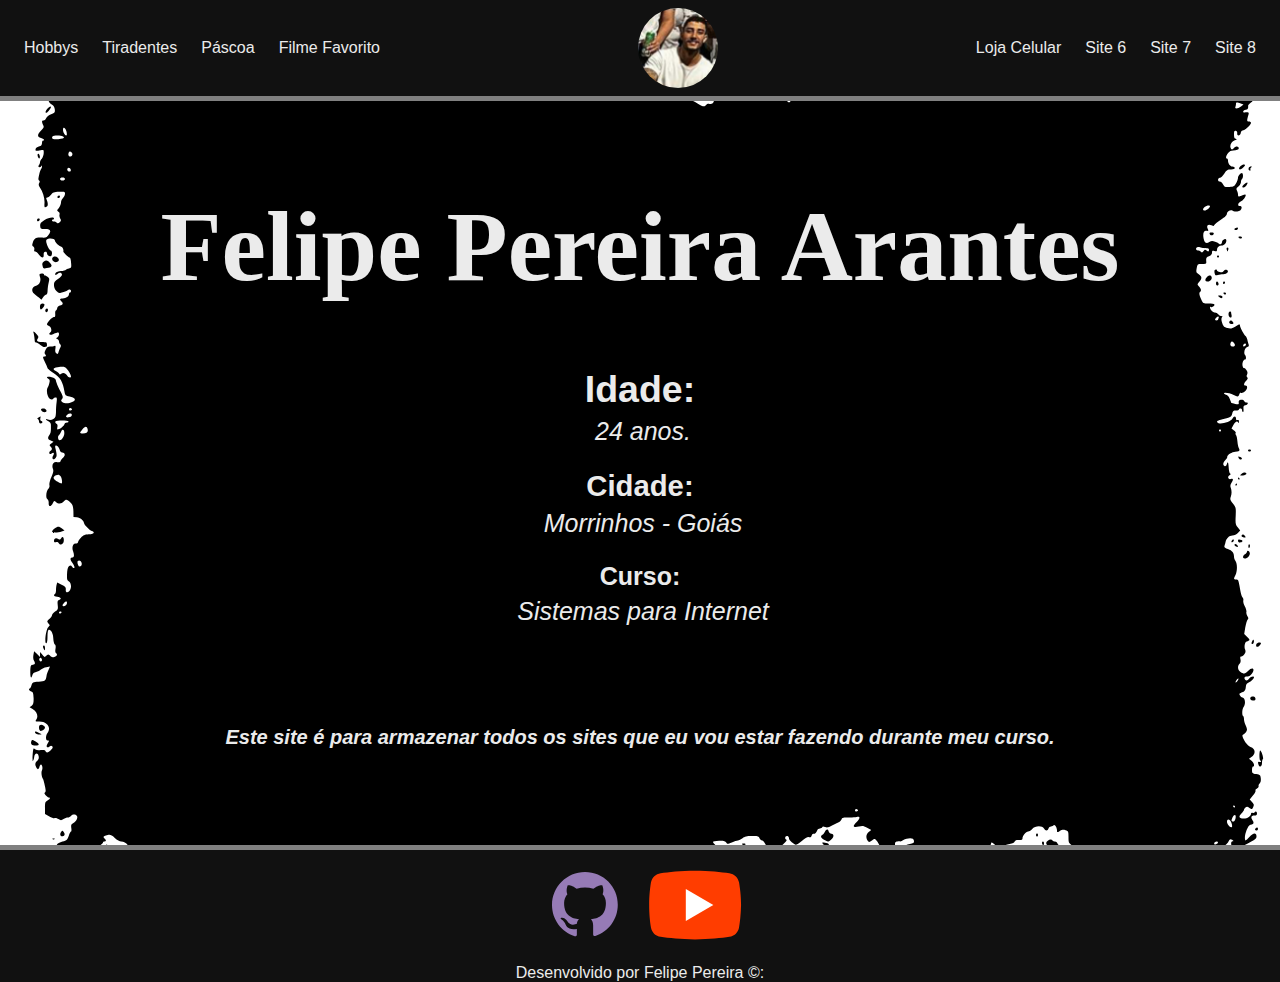
<file: aprendizado/index.html>
<!DOCTYPE html>
<html lang="pt-br">
<head>
    <meta charset="UTF-8">
    <meta name="viewport" content="width=device-width, initial-scale=1.0">
    <title>Meu site</title>
    <link rel="stylesheet" href="index.css">
</head>
<body>
    <header>
        <div class="containerH">
            <nav class="navleft">
                <ul>
                    <li><a href="sites/hobbys/index.html" target="_blank">Hobbys</a></li>
                    <li><a href="sites/tiradentes/index.html" target="_blank">Tiradentes</a></li>
                    <li><a href="sites/pascoa/index.html" target="_blank">Páscoa</a></li>
                    <li><a href="sites/filme favorito/index.html" target="_blank">Filme Favorito</a></li>
                </ul>
            </nav>

            <div class="headerimg">
                <a href="index.html"><img src="images/felipe.png" alt="Foto de Felipe Pereira"></a>

            </div>

            <nav class="navright">
                <ul>
                    <li><a href="sites/loja celular/index.html" target="_blank">Loja Celular</a></li>
                    <li><a href="">Site 6</a></li>
                    <li><a href="">Site 7</a></li>
                    <li><a href="">Site 8</a></li>
                </ul>
            </nav>

        </div>
    </header>

    <main>

        <section class="maincenter">
            <div class="centerh1">
                <h1>Felipe Pereira Arantes</h1>
            </div>

            <div class="centerh2">
                <h2>Idade:</h2>
                <p>24 anos.</p>
            </div>

            <div class="centerh3">
                <h3>Cidade:</h3>
                <p>Morrinhos - Goiás</p>
            </div>

            <div class="centerh4">
                <h4>Curso:</h4>
                <p>Sistemas para Internet</p>
            </div>

            <div class="centerp">
                <p>Este site é para armazenar todos os sites que eu vou estar fazendo durante meu curso.</p>
            </div>
        </section>

    </main>

    <footer>
        <div class="footericons">
            <a href="https://github.com/BravenBR" target="_blank"><img src="images/github.svg" alt="Link Github"></a>
            <a href=""><img src="images/youtube.svg" alt="Link Youtube"></a>

        </div>

        <p>Desenvolvido por Felipe Pereira &copy: </p> 
    </footer>

</body>
</html>
</file>
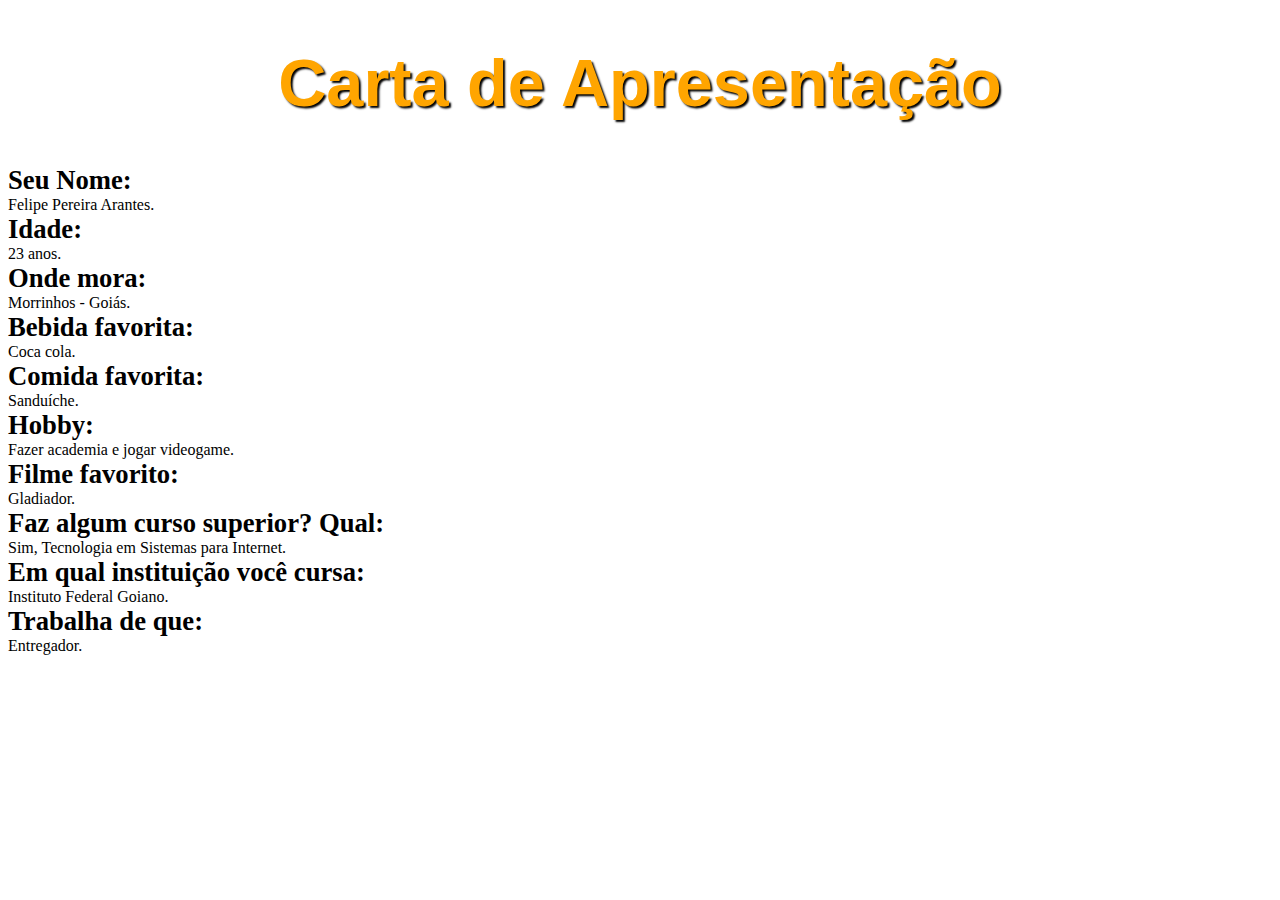
<file: aprendizado/sites/hobbys/index.html>
<!DOCTYPE htmL>
<html lang="pt-br">
<head>
	<meta charset="utf-8">
	<title>Felipe Pereira Arantes</title>
	<style>
	h1{ 
		font-family: Arial;
		font-size: 50pt;
		color: orange;
		text-shadow: 2px 2px 2px black;
		text-align: center;
	}
	h2{ 
		font-family: Times new Roman;
		font-size: 20pt;
		color: rgb(0, 0, 0);
		text-shadow: 2px 2px 2px rgb(255, 255, 255);
		margin: 0;
	}
	h3{ 
		font-family: Times new Roman;
		font-size: 20pt;
		color: rgb(2, 2, 2);
		text-shadow: 2px 2px 2px rgb(255, 255, 255);
		margin: 0;
	}
	h4{ 
		font-family: Times new Roman;
		font-size: 20pt;
		color: rgb(0, 0, 0);
		text-shadow: 2px 2px 2px rgb(255, 255, 255);
		margin: 0;
	}
	h5{ 
		font-family: Times new Roman;
		font-size: 20pt;
		color: rgb(0, 0, 0);
		text-shadow: 2px 2px 2px rgb(255, 255, 255);
		margin: 0;
	}
	h6{ 
		font-family: Times new Roman;
		font-size: 20pt;
		color: rgb(0, 0, 0);
		text-shadow: 2px 2px 2px rgb(255, 255, 255);
		margin: 0;
	}


	</style>
</head>
<body>

<h1>Carta de Apresentação</h1>
<h2>Seu Nome:</h2>
Felipe Pereira Arantes.
<h3>Idade:</h3>
23 anos.
<h4>Onde mora:</h4>
Morrinhos - Goiás.
<h5>Bebida favorita:</h5>
Coca cola.
<h6>Comida favorita:</h6>
Sanduíche.
<h2>Hobby:</h2>
Fazer academia e jogar videogame.
<h3>Filme favorito:</h3>
Gladiador.
<h4>Faz algum curso superior? Qual:</h4>
Sim, Tecnologia em Sistemas para Internet.
<h5>Em qual instituição você cursa:</h5>
Instituto Federal Goiano.
<h6>Trabalha de que:</h6>
Entregador.



</body>
</html>
</file>
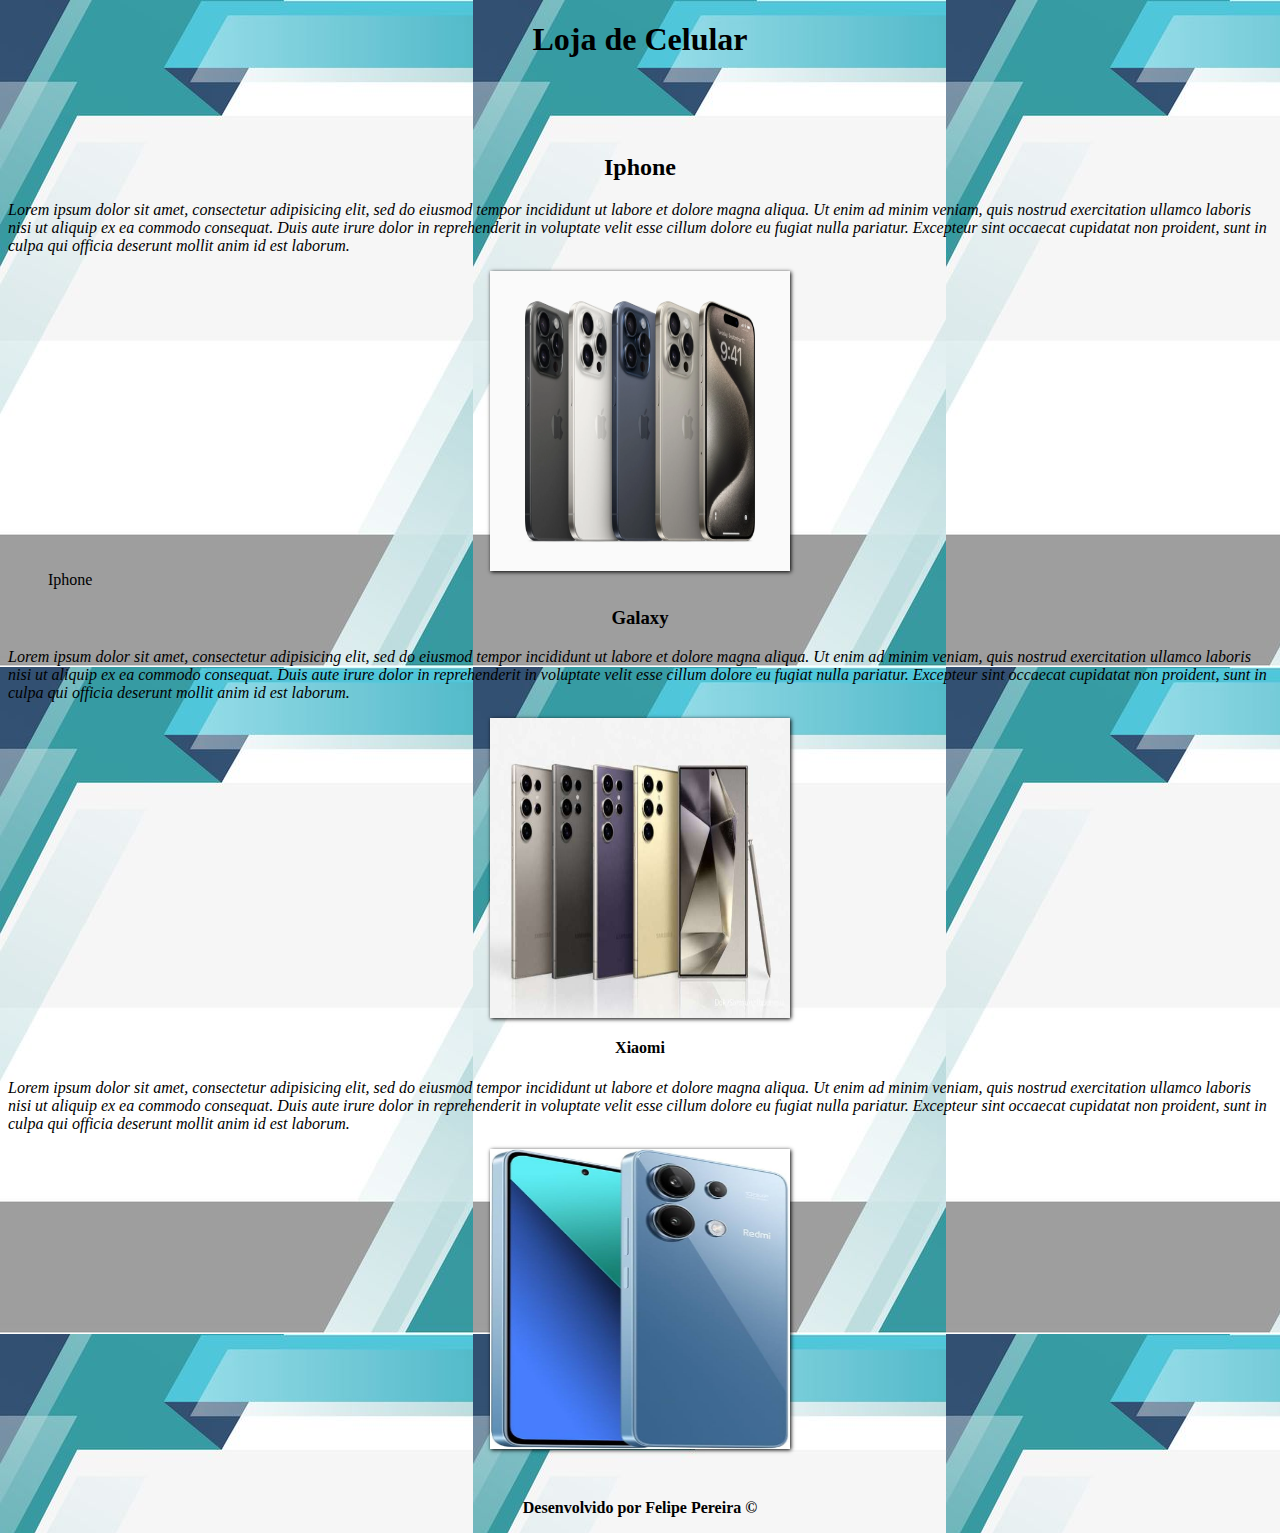
<file: aprendizado/sites/loja celular/index.html>
<!DOCTYPE html>
<html>
<head>
	<meta charset="utf-8">

	<title>Loja de Celulares</title>

	<style>
		h1{
			text-align: center;
			color: black;
		}
		h2{
			text-align: center;
			color: black;
		}
		h3{
			text-align: center;
			color: black;
		}
		h4{
			text-align: center;
			color: black;
		}

		p{
			text-align: relative;
		}

		.fig{ 

			position: center;

		}

		.fig img{
			display: block;
			border: 8px black;
			box-shadow: 1px  1px 4px black;
			width: 300px;
			height: 300px;
			margin-left: auto;
			margin-right: auto;
			transition: box-shadow 0.3s;


		}

		.fig:hover img{
			box-shadow: 1px 1px 2px white;

		}

	</style>

</head>

<body background="imagens/fundoindex.jpg">
	<h1>Loja de Celular</h1>

	<br><br><br>

	<h2>Iphone</h2>
	<p><i>Lorem ipsum dolor sit amet, consectetur adipisicing elit, sed do eiusmod
	tempor incididunt ut labore et dolore magna aliqua. Ut enim ad minim veniam,
	quis nostrud exercitation ullamco laboris nisi ut aliquip ex ea commodo
	consequat. Duis aute irure dolor in reprehenderit in voluptate velit esse
	cillum dolore eu fugiat nulla pariatur. Excepteur sint occaecat cupidatat non
	proident, sunt in culpa qui officia deserunt mollit anim id est laborum.</i></p>
	<figure class="fig">
		<a href="iphone.html">
		<img src="imagens/iphone2.jpg"	width="300px"	height="300px"	alt="Celular Iphone"></a>
		<figcaption>Iphone</figcaption>
	</figure>

	<h3>Galaxy</h3>
	<p><i>Lorem ipsum dolor sit amet, consectetur adipisicing elit, sed do eiusmod
	tempor incididunt ut labore et dolore magna aliqua. Ut enim ad minim veniam,
	quis nostrud exercitation ullamco laboris nisi ut aliquip ex ea commodo
	consequat. Duis aute irure dolor in reprehenderit in voluptate velit esse
	cillum dolore eu fugiat nulla pariatur. Excepteur sint occaecat cupidatat non
	proident, sunt in culpa qui officia deserunt mollit anim id est laborum.</i></p>
	<figure class="fig">
		<a href="galaxy.html">
		<img src="imagens/galaxy1.jpg"	width="300px"	height="300px"	alt="Celular Galaxy"></a>
	</figure>

	<h4>Xiaomi</h4>
	<p><i>Lorem ipsum dolor sit amet, consectetur adipisicing elit, sed do eiusmod
	tempor incididunt ut labore et dolore magna aliqua. Ut enim ad minim veniam,
	quis nostrud exercitation ullamco laboris nisi ut aliquip ex ea commodo
	consequat. Duis aute irure dolor in reprehenderit in voluptate velit esse
	cillum dolore eu fugiat nulla pariatur. Excepteur sint occaecat cupidatat non
	proident, sunt in culpa qui officia deserunt mollit anim id est laborum.</i></p>
	<figure class="fig">
		<a href="Xiaomi.html">
		<img src="imagens/redmi.jpg"	width="300px"	height="300px"	alt="Celular Xiaomi"></a>
	</figure>

	<br>

	<center><p><b>Desenvolvido por Felipe Pereira &copy;</b></p>

</body>

</html>
</file>
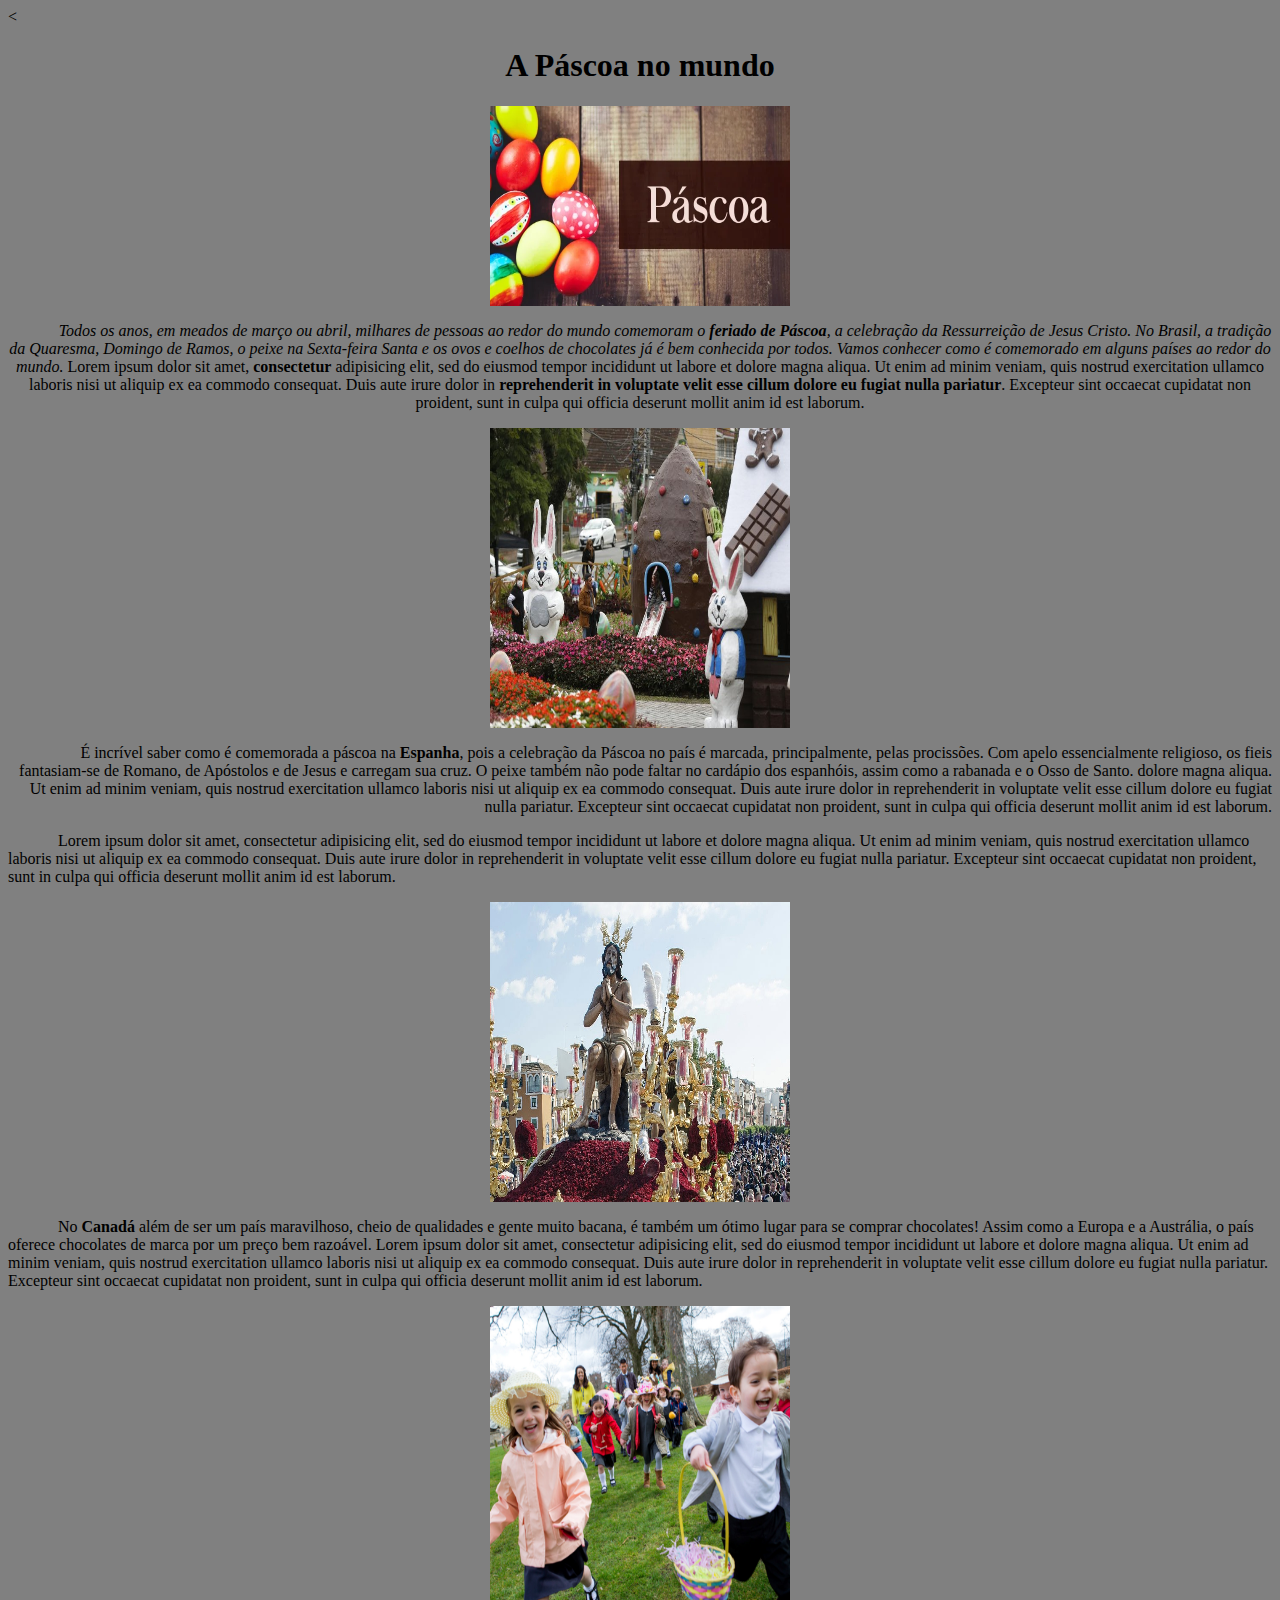
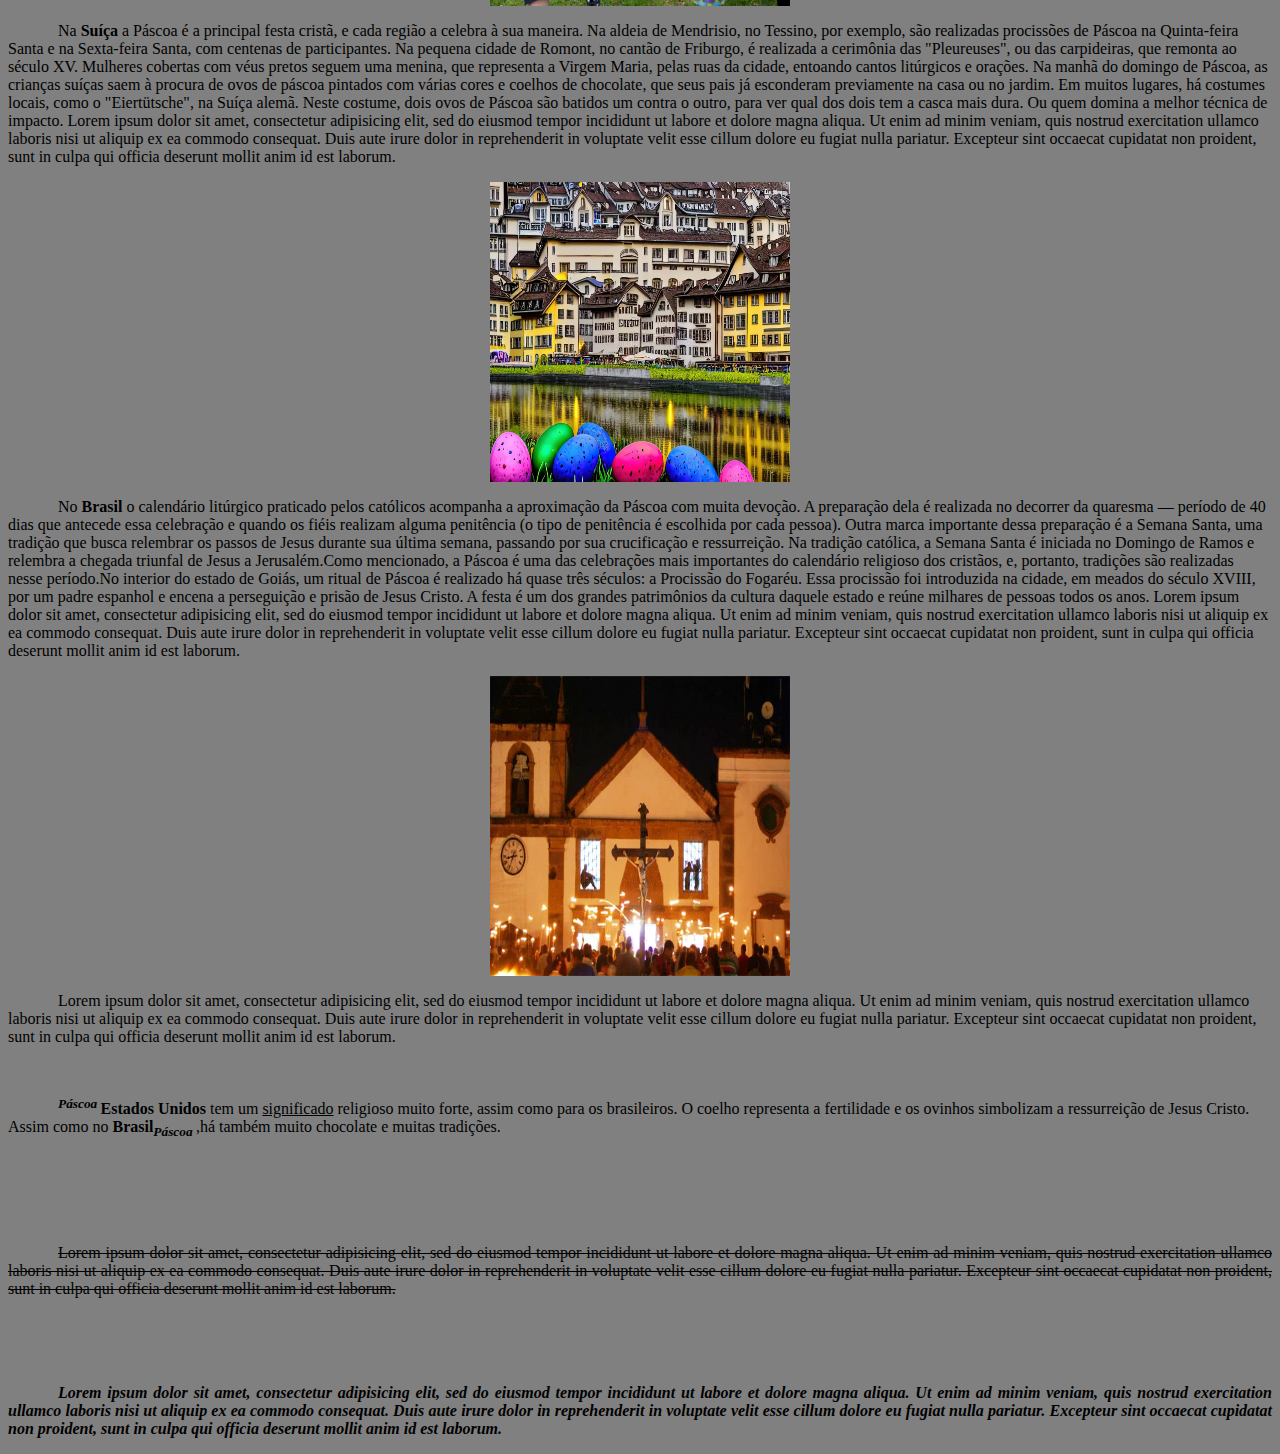
<file: aprendizado/sites/pascoa/index.html>
<<!DOCTYPE html>
<html>
<head>
	<meta charset="utf-8">
	<meta name="viewport" content="width=device-width, initial-scale=1">
	<title>Páscoa!</title>
	<style>
		h1{
			text-align: center;
		}

		  p{
		  	 
		  	 text-align: justify;
		  	 text-indent: 50px;
		  }




		
	</style>


</head>
<body bgcolor="gray">
	
	<h1 style="text-align:center;">A Páscoa no mundo</h1>

	<center><img src="imagens/pascoa.jpg" width="300px" height="200px">



    

    <p style="text-align: center"><i>Todos os anos, em meados de março ou abril, milhares de pessoas ao redor do mundo comemoram o <b>feriado de Páscoa</b>, a celebração da Ressurreição de Jesus Cristo. No Brasil, a tradição da Quaresma, Domingo de Ramos, o peixe na Sexta-feira Santa e os ovos e coelhos de chocolates já é bem conhecida por todos. Vamos conhecer como é comemorado em alguns países ao redor do mundo.</i>
        
        Lorem ipsum dolor sit amet, <b>consectetur</b> adipisicing elit, sed do eiusmod
	tempor incididunt ut labore et dolore magna aliqua. Ut enim ad minim veniam,
	quis nostrud exercitation ullamco laboris nisi ut aliquip ex ea commodo
	consequat. Duis aute irure dolor in <b>reprehenderit in voluptate velit esse
	cillum dolore eu fugiat nulla pariatur</b>. Excepteur sint occaecat cupidatat non
	proident, sunt in culpa qui officia deserunt mollit anim id est laborum.</p>

    <center><img src="imagens/coelhos.jpg"height="300px" width="300px"></center>


	<p style="text-align: right">É incrível saber como é comemorada a páscoa na <b>Espanha</b>, pois a celebração da Páscoa no país é marcada, principalmente, pelas procissões. Com apelo essencialmente religioso, os fieis fantasiam-se de Romano, de Apóstolos e de Jesus e carregam sua cruz. O peixe também não pode faltar no cardápio dos espanhóis, assim como a rabanada e o Osso de Santo. dolore magna aliqua. Ut enim ad minim veniam,
	quis nostrud exercitation ullamco laboris nisi ut aliquip ex ea commodo
	consequat. Duis aute irure dolor in reprehenderit in voluptate velit esse
	cillum dolore eu fugiat nulla pariatur. Excepteur sint occaecat cupidatat non
	proident, sunt in culpa qui officia deserunt mollit anim id est laborum.</p>

	<p style="text-align:left"> Lorem ipsum dolor sit amet, consectetur adipisicing elit, sed do eiusmod
	tempor incididunt ut labore et dolore magna aliqua. Ut enim ad minim veniam,
	quis nostrud exercitation ullamco laboris nisi ut aliquip ex ea commodo
	consequat. Duis aute irure dolor in reprehenderit in voluptate velit esse
	cillum dolore eu fugiat nulla pariatur. Excepteur sint occaecat cupidatat non
	proident, sunt in culpa qui officia deserunt mollit anim id est laborum.</p>

    <center><img src="imagens/espanha.jpg"height="300px" width="300px"></center>

    <p style="text-align:left">No <b>Canadá</b> além de ser um país maravilhoso, cheio de qualidades e gente muito bacana, é também um ótimo lugar para se comprar chocolates! Assim como a Europa e a Austrália, o país oferece chocolates de marca por um preço bem razoável. Lorem ipsum dolor sit amet, consectetur adipisicing elit, sed do eiusmod
        tempor incididunt ut labore et dolore magna aliqua. Ut enim ad minim veniam,
        quis nostrud exercitation ullamco laboris nisi ut aliquip ex ea commodo
        consequat. Duis aute irure dolor in reprehenderit in voluptate velit esse
        cillum dolore eu fugiat nulla pariatur. Excepteur sint occaecat cupidatat non
        proident, sunt in culpa qui officia deserunt mollit anim id est laborum.</p>

        <center><img src="imagens/canada.jpg"height="300px" width="300px"></center>

        <p style="text-align:left">Na <b>Suíça</b> a Páscoa é a principal festa cristã, e cada região a celebra à sua maneira. Na aldeia de Mendrisio, no Tessino, por exemplo, são realizadas procissões de Páscoa na Quinta-feira Santa e na Sexta-feira Santa, com centenas de participantes. Na pequena cidade de Romont, no cantão de Friburgo, é realizada a cerimônia das "Pleureuses", ou das carpideiras, que remonta ao século XV. Mulheres cobertas com véus pretos seguem uma menina, que representa a Virgem Maria, pelas ruas da cidade, entoando cantos litúrgicos e orações.

            Na manhã do domingo de Páscoa, as crianças suíças saem à procura de ovos de páscoa pintados com várias cores e coelhos de chocolate, que seus pais já esconderam previamente na casa ou no jardim. Em muitos lugares, há costumes locais, como o "Eiertütsche", na Suíça alemã. Neste costume, dois ovos de Páscoa são batidos um contra o outro, para ver qual dos dois tem a casca mais dura. Ou quem domina a melhor técnica de impacto. Lorem ipsum dolor sit amet, consectetur adipisicing elit, sed do eiusmod
            tempor incididunt ut labore et dolore magna aliqua. Ut enim ad minim veniam,
            quis nostrud exercitation ullamco laboris nisi ut aliquip ex ea commodo
            consequat. Duis aute irure dolor in reprehenderit in voluptate velit esse
            cillum dolore eu fugiat nulla pariatur. Excepteur sint occaecat cupidatat non
            proident, sunt in culpa qui officia deserunt mollit anim id est laborum.</p>

            <center><img src="imagens/suica.jpg"height="300px" width="300px"></center>

            <p style="text-align:left">No <b>Brasil</b> o calendário litúrgico praticado pelos católicos acompanha a aproximação da Páscoa com muita devoção. A preparação dela é realizada no decorrer da quaresma — período de 40 dias que antecede essa celebração e quando os fiéis realizam alguma penitência (o tipo de penitência é escolhida por cada pessoa).

                Outra marca importante dessa preparação é a Semana Santa, uma tradição que busca relembrar os passos de Jesus durante sua última semana, passando por sua crucificação e ressurreição. Na tradição católica, a Semana Santa é iniciada no Domingo de Ramos e relembra a chegada triunfal de Jesus a Jerusalém.Como mencionado, a Páscoa é uma das celebrações mais importantes do calendário religioso dos cristãos, e, portanto, tradições são realizadas nesse período.No interior do estado de Goiás, um ritual de Páscoa é realizado há quase três séculos: a Procissão do Fogaréu. Essa procissão foi introduzida na cidade, em meados do século XVIII, por um padre espanhol e encena a perseguição e prisão de Jesus Cristo. A festa é um dos grandes patrimônios da cultura daquele estado e reúne milhares de pessoas todos os anos.

                

                
                
                 Lorem ipsum dolor sit amet, consectetur adipisicing elit, sed do eiusmod
                tempor incididunt ut labore et dolore magna aliqua. Ut enim ad minim veniam,
                quis nostrud exercitation ullamco laboris nisi ut aliquip ex ea commodo
                consequat. Duis aute irure dolor in reprehenderit in voluptate velit esse
                cillum dolore eu fugiat nulla pariatur. Excepteur sint occaecat cupidatat non
                proident, sunt in culpa qui officia deserunt mollit anim id est laborum.</p>

                <center><img src="imagens/brasil.jpg"height="300px" width="300px"></center>


                <p style="text-align:left"> Lorem ipsum dolor sit amet, consectetur adipisicing elit, sed do eiusmod
                    tempor incididunt ut labore et dolore magna aliqua. Ut enim ad minim veniam,
                    quis nostrud exercitation ullamco laboris nisi ut aliquip ex ea commodo
                    consequat. Duis aute irure dolor in reprehenderit in voluptate velit esse
                    cillum dolore eu fugiat nulla pariatur. Excepteur sint occaecat cupidatat non
                    proident, sunt in culpa qui officia deserunt mollit anim id est laborum.</p><br>













     





	
                    
                    
                    
                    
                    <p style="text-align: left"><sup><i><b>Páscoa </b></sup></i><b>Estados Unidos</b> tem um <u>significado</u> religioso muito forte, assim como para os brasileiros. O coelho representa a fertilidade e os ovinhos simbolizam a ressurreição de Jesus Cristo. Assim como no <b>Brasil</b><sub><i><b>Páscoa </b></sub></i> ,há também muito chocolate e muitas tradições.</p><br><br><br><br>











                <p><del>Lorem ipsum dolor sit amet, consectetur adipisicing elit, sed do eiusmod
                tempor incididunt ut labore et dolore magna aliqua. Ut enim ad minim veniam,
                quis nostrud exercitation ullamco laboris nisi ut aliquip ex ea commodo
                consequat. Duis aute irure dolor in reprehenderit in voluptate velit esse
                cillum dolore eu fugiat nulla pariatur. Excepteur sint occaecat cupidatat non
                proident, sunt in culpa qui officia deserunt mollit anim id est laborum.</del></p>

                <br><br><br>

                <p><b><i>Lorem ipsum dolor sit amet, consectetur adipisicing elit, sed do eiusmod
                tempor incididunt ut labore et dolore magna aliqua. Ut enim ad minim veniam,
                quis nostrud exercitation ullamco laboris nisi ut aliquip ex ea commodo
                consequat. Duis aute irure dolor in reprehenderit in voluptate velit esse
                cillum dolore eu fugiat nulla pariatur. Excepteur sint occaecat cupidatat non
                proident, sunt in culpa qui officia deserunt mollit anim id est laborum.</i></b></p>
</file>
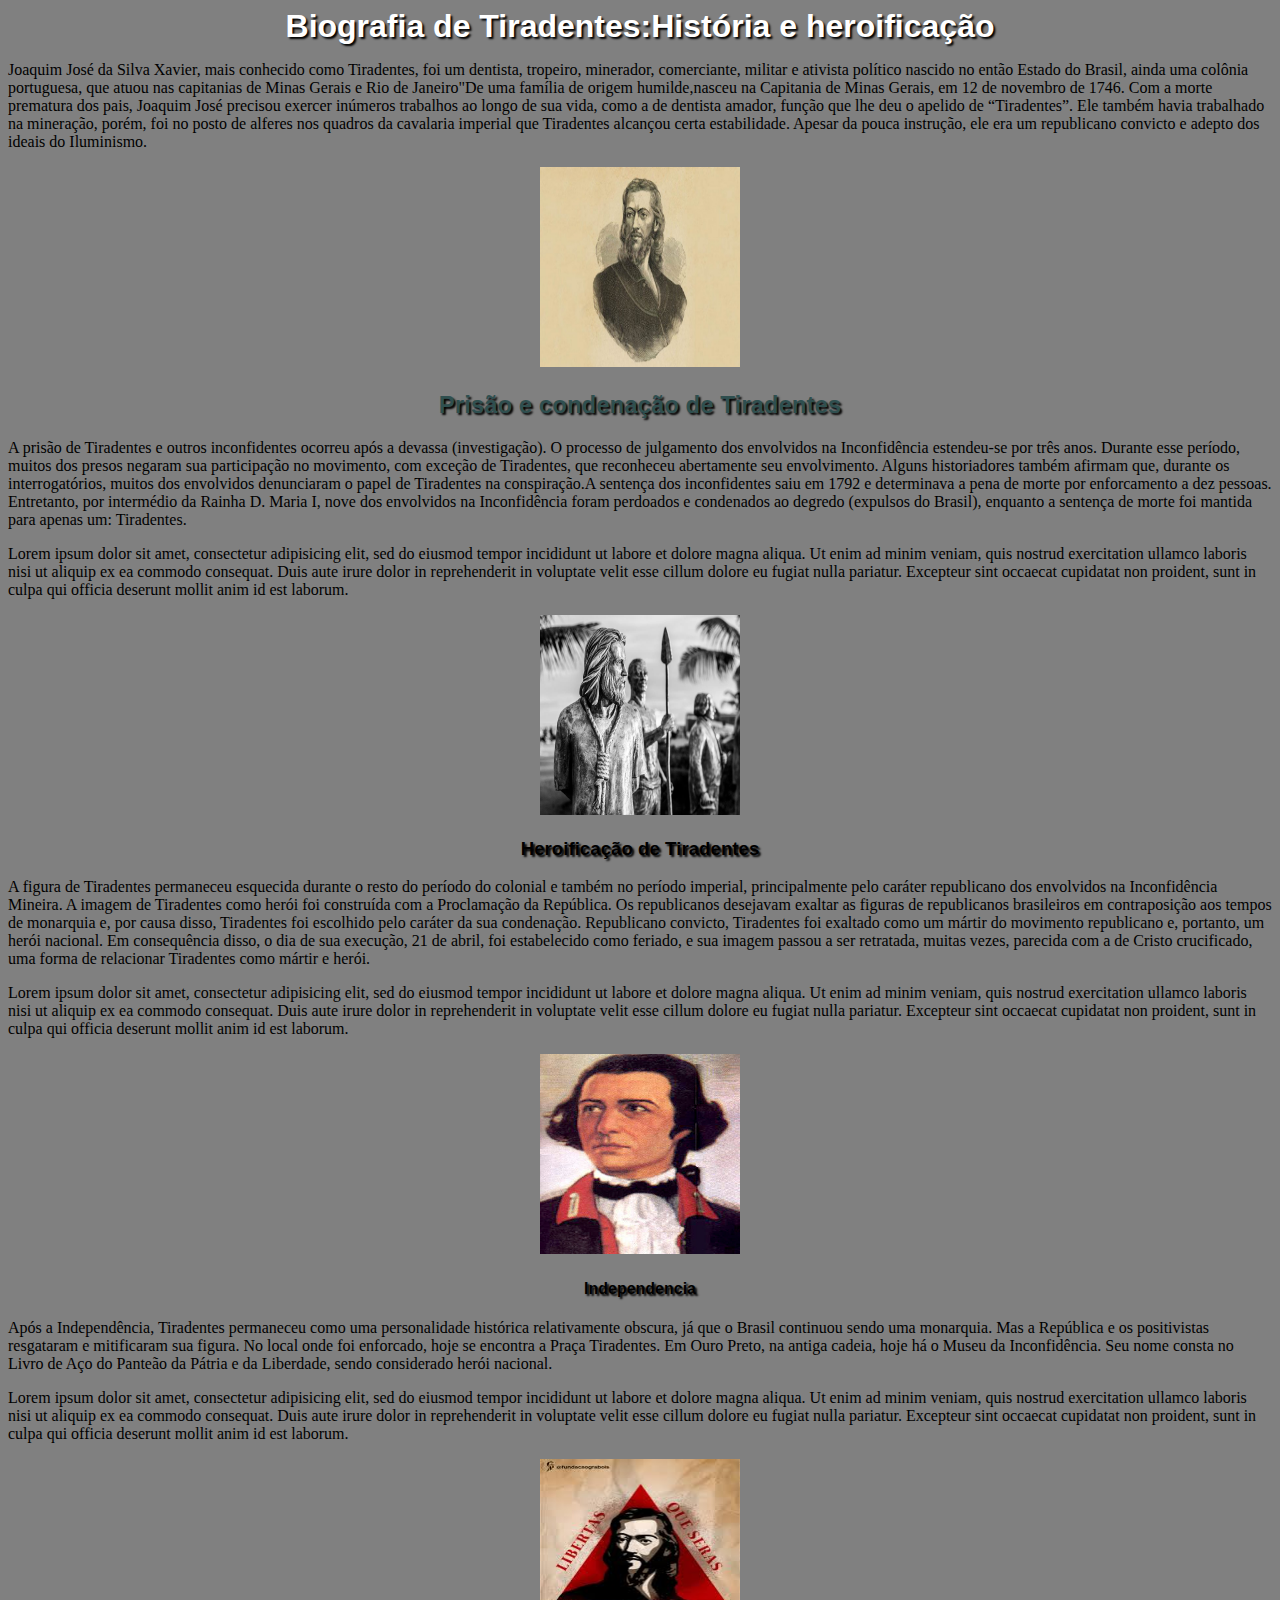
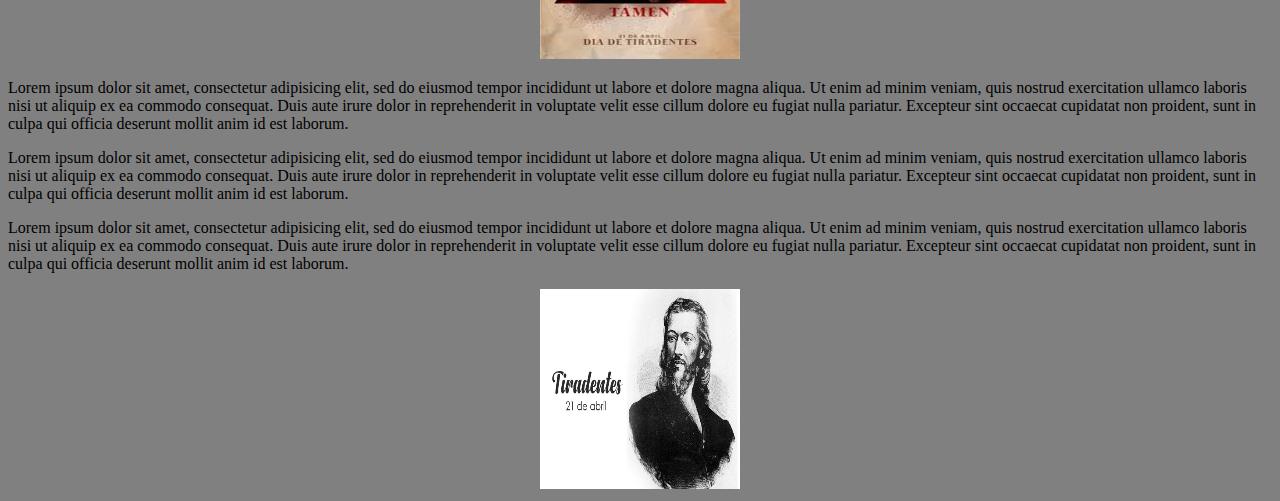
<file: aprendizado/sites/tiradentes/index.html>
<!DOCTYPE html>
<html lang="pt.br">
<head>
	<meta charset="utf-8">
	<meta name="viewport" content="width=device-width, initial-scale=1">
	<title>Quem foi Tiradentes?</title>
	<style>
            h1{
                font-family: 'Lucida Sans', 'Lucida Sans Regular', 'Lucida Grande', 'Lucida Sans Unicode', Geneva, Verdana, sans-serif;
                color: white;
                text-shadow: 2px 2px 2px black;
                margin: 0;
                text-align: center;
            }
            h2{
                font-family: 'Lucida Sans', 'Lucida Sans Regular', 'Lucida Grande', 'Lucida Sans Unicode', Geneva, Verdana, sans-serif;
                color: darkslategray;
                text-shadow: 2px 2px 2px black;
                text-align: center;
            }
            h3{
                font-family: 'Lucida Sans', 'Lucida Sans Regular', 'Lucida Grande', 'Lucida Sans Unicode', Geneva, Verdana, sans-serif;
                color: black;
                text-shadow: 2px 2px 2px black;
                text-align: center;
            }
            h4{
                font-family: 'Lucida Sans', 'Lucida Sans Regular', 'Lucida Grande', 'Lucida Sans Unicode', Geneva, Verdana, sans-serif;
                color: black;
                text-shadow: 2px 2px 2px black;
                text-align: center;
            }

	</style>
</head>
<body bgcolor="gray">
  

         <h1>Biografia de Tiradentes:História e heroificação</h1>


         <p> Joaquim José da Silva Xavier, mais conhecido como Tiradentes, foi um dentista, tropeiro, minerador, comerciante, militar e ativista político nascido no então Estado do Brasil, ainda uma colônia portuguesa, que atuou nas capitanias de Minas Gerais e Rio de Janeiro"De uma família de origem humilde,nasceu na Capitania de Minas Gerais, em 12 de novembro de 1746. Com a morte prematura dos pais, Joaquim José precisou exercer inúmeros trabalhos ao longo de sua vida, como a de dentista amador, função que lhe deu o apelido de “Tiradentes”. Ele também havia trabalhado na mineração, porém, foi no posto de alferes nos quadros da cavalaria imperial que Tiradentes alcançou certa estabilidade. Apesar da pouca instrução, ele era um republicano convicto e adepto dos ideais do Iluminismo.</p>


         <center><img src="tiradentes.jpg"height="200px" width="200px"></center>
         

         
         <h2>Prisão e condenação de Tiradentes</h2>

         <p> A prisão de Tiradentes e outros inconfidentes ocorreu após a devassa (investigação). O processo de julgamento dos envolvidos na Inconfidência estendeu-se por três anos. Durante esse período, muitos dos presos negaram sua participação no movimento, com exceção de Tiradentes, que reconheceu abertamente seu envolvimento. Alguns historiadores também afirmam que, durante os interrogatórios, muitos dos envolvidos denunciaram o papel de Tiradentes na conspiração.A sentença dos inconfidentes saiu em 1792 e determinava a pena de morte por enforcamento a dez pessoas. Entretanto, por intermédio da Rainha D. Maria I, nove dos envolvidos na Inconfidência foram perdoados e condenados ao degredo (expulsos do Brasil), enquanto a sentença de morte foi mantida para apenas um: Tiradentes.</p>

         <p>Lorem ipsum dolor sit amet, consectetur adipisicing elit, sed do eiusmod
         tempor incididunt ut labore et dolore magna aliqua. Ut enim ad minim veniam,
         quis nostrud exercitation ullamco laboris nisi ut aliquip ex ea commodo
         consequat. Duis aute irure dolor in reprehenderit in voluptate velit esse
         cillum dolore eu fugiat nulla pariatur. Excepteur sint occaecat cupidatat non
         proident, sunt in culpa qui officia deserunt mollit anim id est laborum.</p>
         

         <center><img src="feriado.jpg"height="200px" width="200px"></center>
         
         <h3>Heroificação de Tiradentes</h3>

         <p>A figura de Tiradentes permaneceu esquecida durante o resto do período do colonial e também no período imperial, principalmente pelo caráter republicano dos envolvidos na Inconfidência Mineira. A imagem de Tiradentes como herói foi construída com a Proclamação da República. Os republicanos desejavam exaltar as figuras de republicanos brasileiros em contraposição aos tempos de monarquia e, por causa disso, Tiradentes foi escolhido pelo caráter da sua condenação. Republicano convicto, Tiradentes foi exaltado como um mártir do movimento republicano e, portanto, um herói nacional. Em consequência disso, o dia de sua execução, 21 de abril, foi estabelecido como feriado, e sua imagem passou a ser retratada, muitas vezes, parecida com a de Cristo crucificado, uma forma de relacionar Tiradentes como mártir e herói.</p>


         <p> Lorem ipsum dolor sit amet, consectetur adipisicing elit, sed do eiusmod
         tempor incididunt ut labore et dolore magna aliqua. Ut enim ad minim veniam,
         quis nostrud exercitation ullamco laboris nisi ut aliquip ex ea commodo
         consequat. Duis aute irure dolor in reprehenderit in voluptate velit esse
         cillum dolore eu fugiat nulla pariatur. Excepteur sint occaecat cupidatat non
         proident, sunt in culpa qui officia deserunt mollit anim id est laborum.</p>

         <center><img src="rostotiradentes.jpg"height="200px" width="200px"></center>
         
         <h4>Independencia</h4>

         <p>Após a Independência, Tiradentes permaneceu como uma personalidade histórica relativamente obscura, já que o Brasil continuou sendo uma monarquia. Mas a República e os positivistas resgataram e mitificaram sua figura. No local onde foi enforcado, hoje se encontra a Praça Tiradentes. Em Ouro Preto, na antiga cadeia, hoje há o Museu da Inconfidência. Seu nome consta no Livro de Aço do Panteão da Pátria e da Liberdade, sendo considerado herói nacional.</p>
         
         <p> Lorem ipsum dolor sit amet, consectetur adipisicing elit, sed do eiusmod
         tempor incididunt ut labore et dolore magna aliqua. Ut enim ad minim veniam,
         quis nostrud exercitation ullamco laboris nisi ut aliquip ex ea commodo
         consequat. Duis aute irure dolor in reprehenderit in voluptate velit esse
         cillum dolore eu fugiat nulla pariatur. Excepteur sint occaecat cupidatat non
         proident, sunt in culpa qui officia deserunt mollit anim id est laborum.</p>


         <center><img src="diadetiradentes.jpg"height="200px" width="200px"></center>

         
         
         <p>Lorem ipsum dolor sit amet, consectetur adipisicing elit, sed do eiusmod
         tempor incididunt ut labore et dolore magna aliqua. Ut enim ad minim veniam,
         quis nostrud exercitation ullamco laboris nisi ut aliquip ex ea commodo
         consequat. Duis aute irure dolor in reprehenderit in voluptate velit esse
         cillum dolore eu fugiat nulla pariatur. Excepteur sint occaecat cupidatat non
         proident, sunt in culpa qui officia deserunt mollit anim id est laborum.</p>


         <p>Lorem ipsum dolor sit amet, consectetur adipisicing elit, sed do eiusmod
         tempor incididunt ut labore et dolore magna aliqua. Ut enim ad minim veniam,
         quis nostrud exercitation ullamco laboris nisi ut aliquip ex ea commodo
         consequat. Duis aute irure dolor in reprehenderit in voluptate velit esse
         cillum dolore eu fugiat nulla pariatur. Excepteur sint occaecat cupidatat non
         proident, sunt in culpa qui officia deserunt mollit anim id est laborum.</p>

         <p>Lorem ipsum dolor sit amet, consectetur adipisicing elit, sed do eiusmod
         tempor incididunt ut labore et dolore magna aliqua. Ut enim ad minim veniam,
         quis nostrud exercitation ullamco laboris nisi ut aliquip ex ea commodo
         consequat. Duis aute irure dolor in reprehenderit in voluptate velit esse
         cillum dolore eu fugiat nulla pariatur. Excepteur sint occaecat cupidatat non
         proident, sunt in culpa qui officia deserunt mollit anim id est laborum.</p>

         <center><img src="foto.jpg"height="200px" width="200px"></center>

     </body>

         
 </html>
</file>
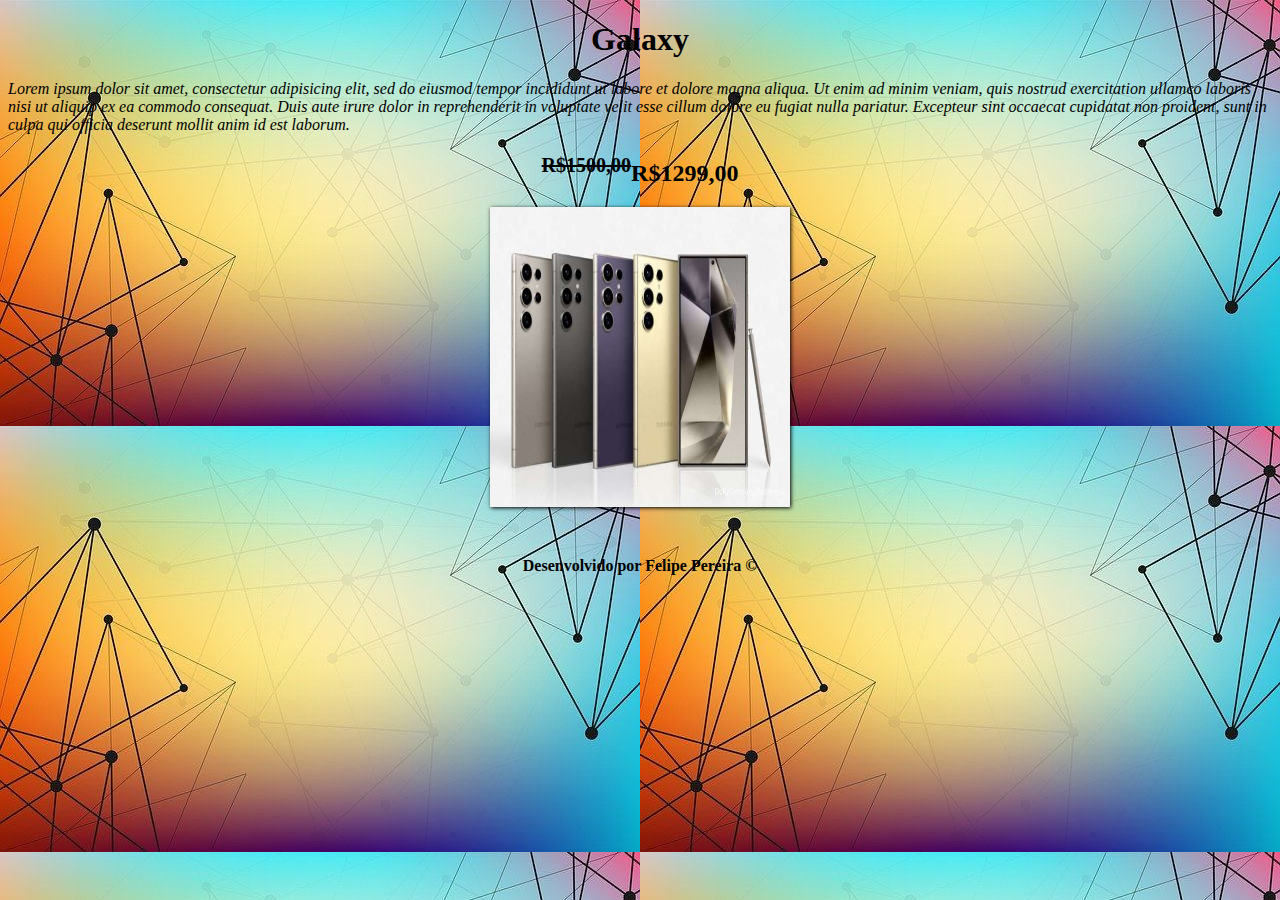
<file: aprendizado/sites/loja celular/galaxy.html>
<!DOCTYPE html>
<html>
<head>
	<meta charset="utf-8">

	<title>Galaxy</title>

	<style>
		h1{
			text-align: center;
		}
		h2{
			text-align: center;
			
		}		

		.fig{ 

			position: center;

		}

		.fig img{
			display: block;
			border: 8px black;
			box-shadow: 1px  1px 4px black;
			width: 300px;
			height: 300px;
			margin-left: auto;
			margin-right: auto;
			transition: box-shadow 0.3s;


		}

		.fig:hover img{
			box-shadow: 1px 1px 2px white;

		}

	</style>

</head>

<body background="imagens/fundogalaxy.jpg">
	<h1>Galaxy</h1>
	<p><i>Lorem ipsum dolor sit amet, consectetur adipisicing elit, sed do eiusmod
	tempor incididunt ut labore et dolore magna aliqua. Ut enim ad minim veniam,
	quis nostrud exercitation ullamco laboris nisi ut aliquip ex ea commodo
	consequat. Duis aute irure dolor in reprehenderit in voluptate velit esse
	cillum dolore eu fugiat nulla pariatur. Excepteur sint occaecat cupidatat non
	proident, sunt in culpa qui officia deserunt mollit anim id est laborum.</i></p>
	<h2><b><sup><del>R$1500,00</del></sup>R$1299,00</h2>

	<figure class="fig">
		<a href="https://www.google.com/search?q=galaxy+celular&oq=galaxy+celular&gs_lcrp=EgZjaHJvbWUqBwgAEAAYgAQyBwgAEAAYgAQyBwgBEAAYgAQyCAgCEAAYFhgeMggIAxAAGBYYHjIICAQQABgWGB4yCAgFEAAYFhgeMggIBhAAGBYYHjIGCAcQRRg80gEIMzQyM2owajeoAgCwAgA&sourceid=chrome&ie=UTF-8">
		<img src="imagens/galaxy1.jpg"	width="500"	height="500"	alt="Celular Galaxy"></a>
	</figure>

	<br>

	<center><p><b>Desenvolvido por Felipe Pereira &copy;</b></p>

</body>

</html>
</file>
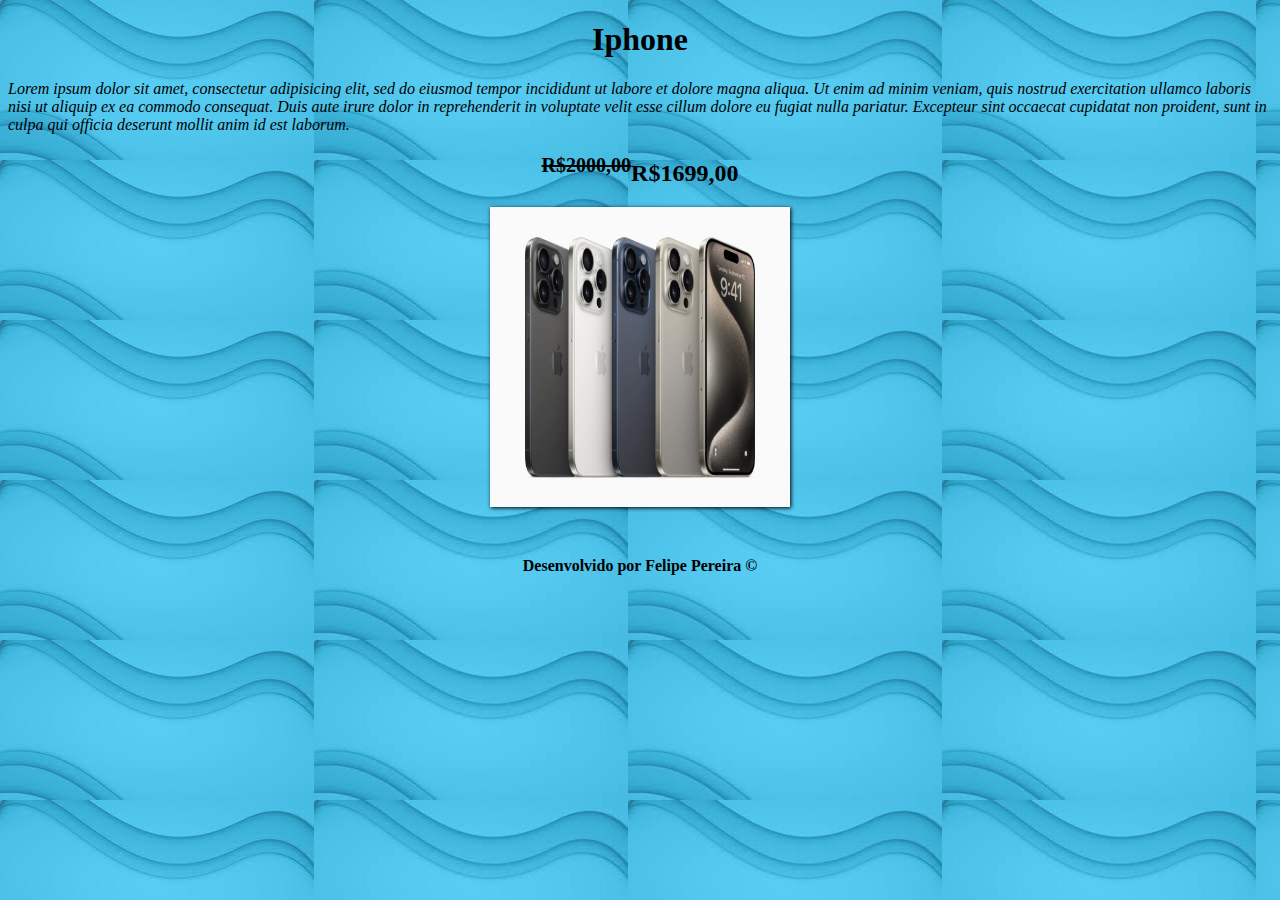
<file: aprendizado/sites/loja celular/iphone.html>
<!DOCTYPE html>
<html>
<head>
	<meta charset="utf-8">

	<title>Iphone</title>

	<style>
		h1{
			text-align: center;
		}
		h2{
			text-align: center;
			
		}		

		.fig{ 

			position: center;

		}

		.fig img{
			display: block;
			border: 8px black;
			box-shadow: 1px  1px 4px black;
			width: 300px;
			height: 300px;
			margin-left: auto;
			margin-right: auto;
			transition: box-shadow 0.3s;


		}

		.fig:hover img{
			box-shadow: 1px 1px 2px white;

		}
	</style>

</head>

<body background="imagens/fundoiphone.jpg">
	<h1>Iphone</h1>
	<p><i>Lorem ipsum dolor sit amet, consectetur adipisicing elit, sed do eiusmod
	tempor incididunt ut labore et dolore magna aliqua. Ut enim ad minim veniam,
	quis nostrud exercitation ullamco laboris nisi ut aliquip ex ea commodo
	consequat. Duis aute irure dolor in reprehenderit in voluptate velit esse
	cillum dolore eu fugiat nulla pariatur. Excepteur sint occaecat cupidatat non
	proident, sunt in culpa qui officia deserunt mollit anim id est laborum.</i></p>
	<h2><b><sup><del>R$2000,00</del></sup>R$1699,00</h2>

	<figure class="fig">
		<a href="https://www.google.com/search?q=iphone+celular&sca_esv=ed219b31d6377477&sxsrf=ADLYWIJYpiMz-g6h8KpBYk_xmaw8NyCc1g%3A1721686575048&ei=L9qeZunMApmy1sQPxb-dyA0&ved=0ahUKEwipoOGl1ruHAxUZmZUCHcVfB9kQ4dUDCA8&uact=5&oq=iphone+celular&gs_lp=[base64]&sclient=gws-wiz-serp">
		<img src="imagens/iphone2.jpg"	width="500"	height="500"	alt="Celular Iphone"></a>
	</figure>

	<br>

	<center><p><b>Desenvolvido por Felipe Pereira &copy;</b></p>

</body>

</html>
</file>
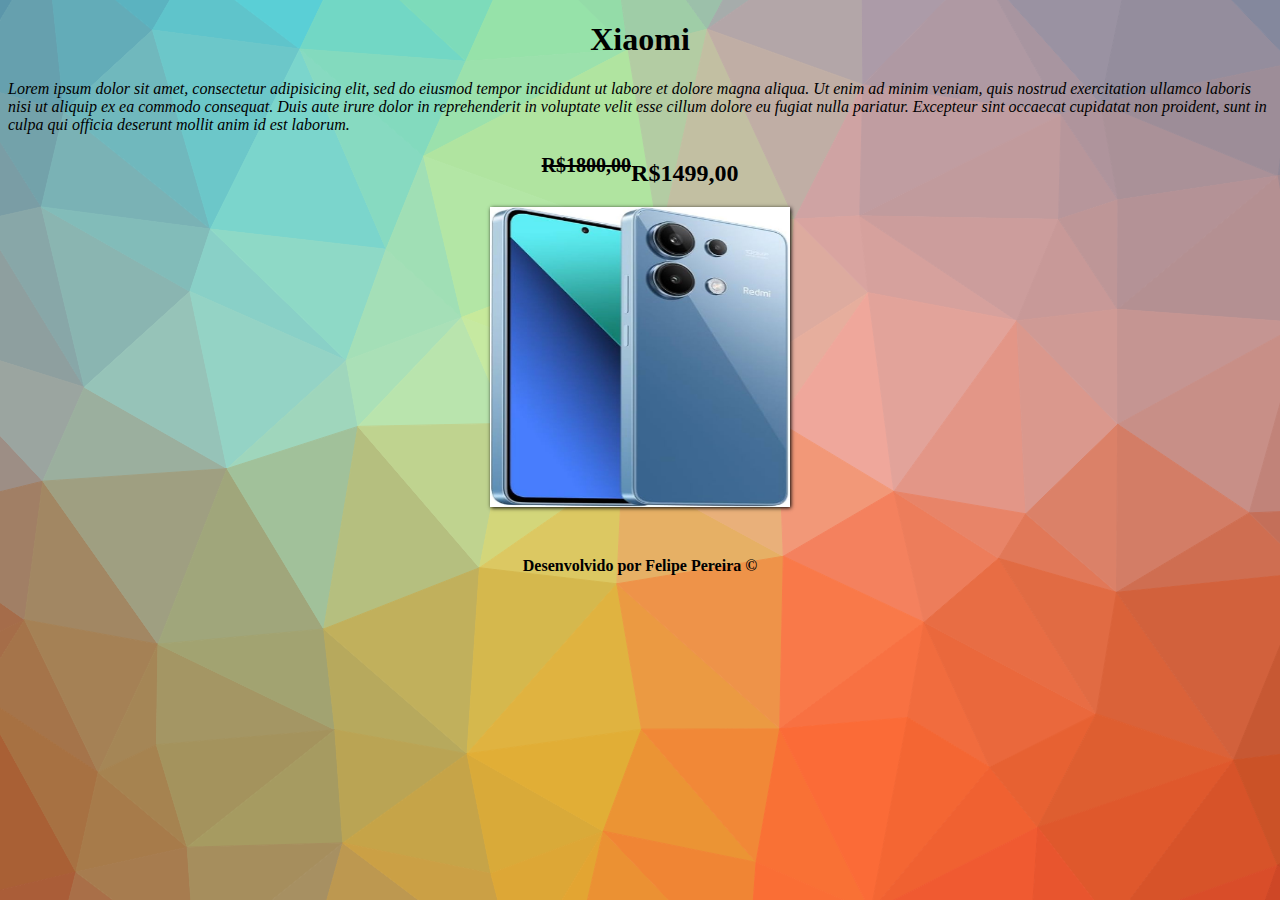
<file: aprendizado/sites/loja celular/xiaomi.html>
<!DOCTYPE html>
<html>
<head>
	<meta charset="utf-8">

	<title>Xiaomi</title>

	<style>
		h1{
			text-align: center;
		}
		h2{
			text-align: center;
			
		}	

		.fig{ 

			position: center;

		}

		.fig img{
			display: block;
			border: 8px black;
			box-shadow: 1px  1px 4px black;
			width: 300px;
			height: 300px;
			margin-left: auto;
			margin-right: auto;
			transition: box-shadow 0.3s;


		}

		.fig:hover img{
			box-shadow: 1px 1px 2px white;

		}
	</style>

</head>

<body background="imagens/fundoxiaomi.png">
	<h1>Xiaomi</h1>
	<p><i>Lorem ipsum dolor sit amet, consectetur adipisicing elit, sed do eiusmod
	tempor incididunt ut labore et dolore magna aliqua. Ut enim ad minim veniam,
	quis nostrud exercitation ullamco laboris nisi ut aliquip ex ea commodo
	consequat. Duis aute irure dolor in reprehenderit in voluptate velit esse
	cillum dolore eu fugiat nulla pariatur. Excepteur sint occaecat cupidatat non
	proident, sunt in culpa qui officia deserunt mollit anim id est laborum.</i></p>
	<h2><b><sup><del>R$1800,00</del></sup>R$1499,00</h2>

	<figure class="fig">
		<a href="https://www.google.com/search?q=xiaomi+celular&sca_esv=ed219b31d6377477&sxsrf=ADLYWIKIng_l8YuBoQQGYfwYpzjIwlWptQ%3A1721686169591&ei=mdieZtfdI9rM1sQP_KehoAE&ved=0ahUKEwiXjrbk1LuHAxVappUCHfxTCBQQ4dUDCA8&uact=5&oq=xiaomi+celular&gs_lp=[base64]&sclient=gws-wiz-serp">
		<img src="imagens/redmi.jpg"	width="500"	height="500"	alt="Celular Xiaomi"></a>
	</figure>

	<br>

	<center><p><b>Desenvolvido por Felipe Pereira &copy;</b></p>

</body>

</html>
</file>
<file: aprendizado/index.css>
* {
    margin: 0;
    padding: 0;
    box-sizing: border-box;
}

body {
    font-family: sans-serif;
    color: #ebebeb;
}

a {
    transition: color 0.2s;
    text-decoration: none;
    color: #ebebeb;
}

header nav a:hover {
    padding-top: 20px;
    padding-bottom: 20px;
    border-top: 1px solid red;
    border-bottom: 1px solid red;
    border-radius: 10%;
    color: red;
}


header {
    background-color: #111111;
    padding: 8px 24px;
    border-bottom: 5px solid gray;
}

.containerH {
    display: flex;
    align-items: center;
    flex-wrap: wrap;
    row-gap: 24px;
    column-gap: 24px;
    justify-content: space-between;
}

.headerimg img{
    border-radius: 50%;
    display: flex;
    width: 80px;
}

header ul {
    list-style: none;
    display: flex;   
}

header li + li {
    margin-left: 24px;
}

main {
    flex-wrap: wrap;
    row-gap: 8px;
    column-gap: 24px;
    border-bottom: 5px solid gray;
    padding: 64px 24px 96px;
    background-image: url(images/background.svg);
    background-size: cover;
    background-position: center;
}

.maincenter {
    text-align: center;
    max-width: 1200px;
    margin: 0 auto;
}

.centerh1 {
    font-size: 50px;
    padding-top: 24px;
    font-family: cursive;
}

.centerh2 {
    padding-top: 64px;
    font-size: 25px;
}

.centerh2 p{
    padding-top: 6px;
    padding-left: 6px;
    font-style: italic;
}

.centerh3 {
    padding-top: 24px;
    font-size: 25px;
}

.centerh3 p {
    padding-top: 6px;
    padding-left: 6px;
    font-style: italic;
}

.centerh4 {
    padding-top: 24px;
    font-size: 25px;
}

.centerh4 p {
    padding-top: 6px;
    padding-left: 6px;
    font-style: italic;
}

.centerp {
    font-size: 20px;
    padding-top: 100px;
    font-weight: bold;
    font-style: oblique;
    
}

footer {
    background-color: #111111;
    text-align: center;
    color: #ebebeb;
}

footer img {
    width: 110px;
    height: 110px;
}

.footericons {
    display: flex;
    justify-content: center;
}
</file>
